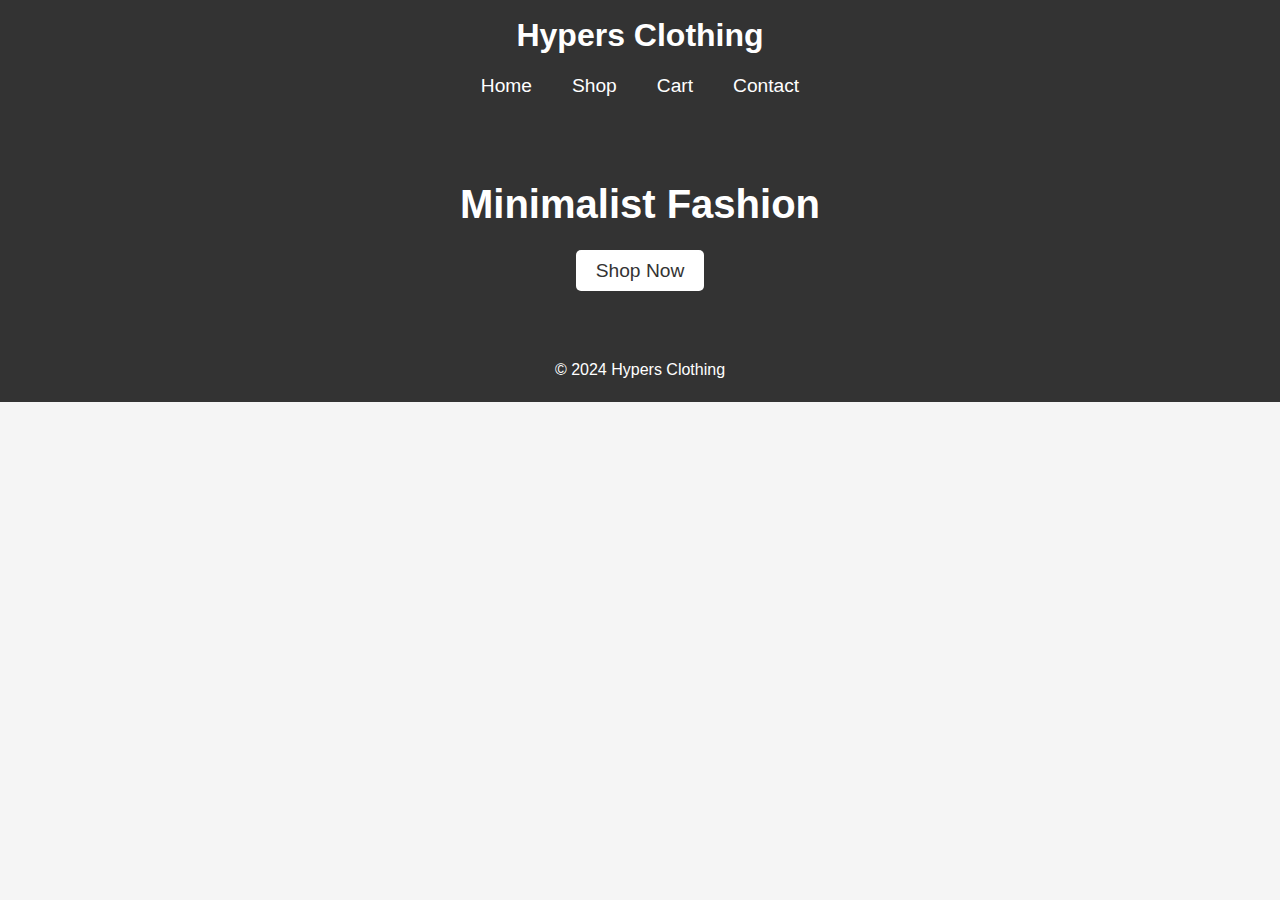
<file: html/index.html>
<!DOCTYPE html>
<html lang="en">
<head>
    <meta charset="UTF-8">
    <meta name="viewport" content="width=device-width, initial-scale=1.0">
    <title>Hypers Clothing</title>
    <link rel="stylesheet" href="../css/style.css"> <!-- Correct path to the CSS file -->
</head>
<body>
    <header>
        <h1>Hypers Clothing</h1>
        <nav>
            <ul>
                <li><a href="index.html">Home</a></li>
                <li><a href="shop.html">Shop</a></li>
                <li><a href="cart.html">Cart</a></li>
                <li><a href="contact.html">Contact</a></li>
            </ul>
        </nav>
    </header>

    <section class="hero">
        <h2>Minimalist Fashion</h2>
        <a href="shop.html" class="btn">Shop Now</a>
    </section>

    <footer>
        <p>&copy; 2024 Hypers Clothing</p>
    </footer>

    <script src="../js/script.js"></script> <!-- Correct path to the JS file -->
</body>
</html>
</file>
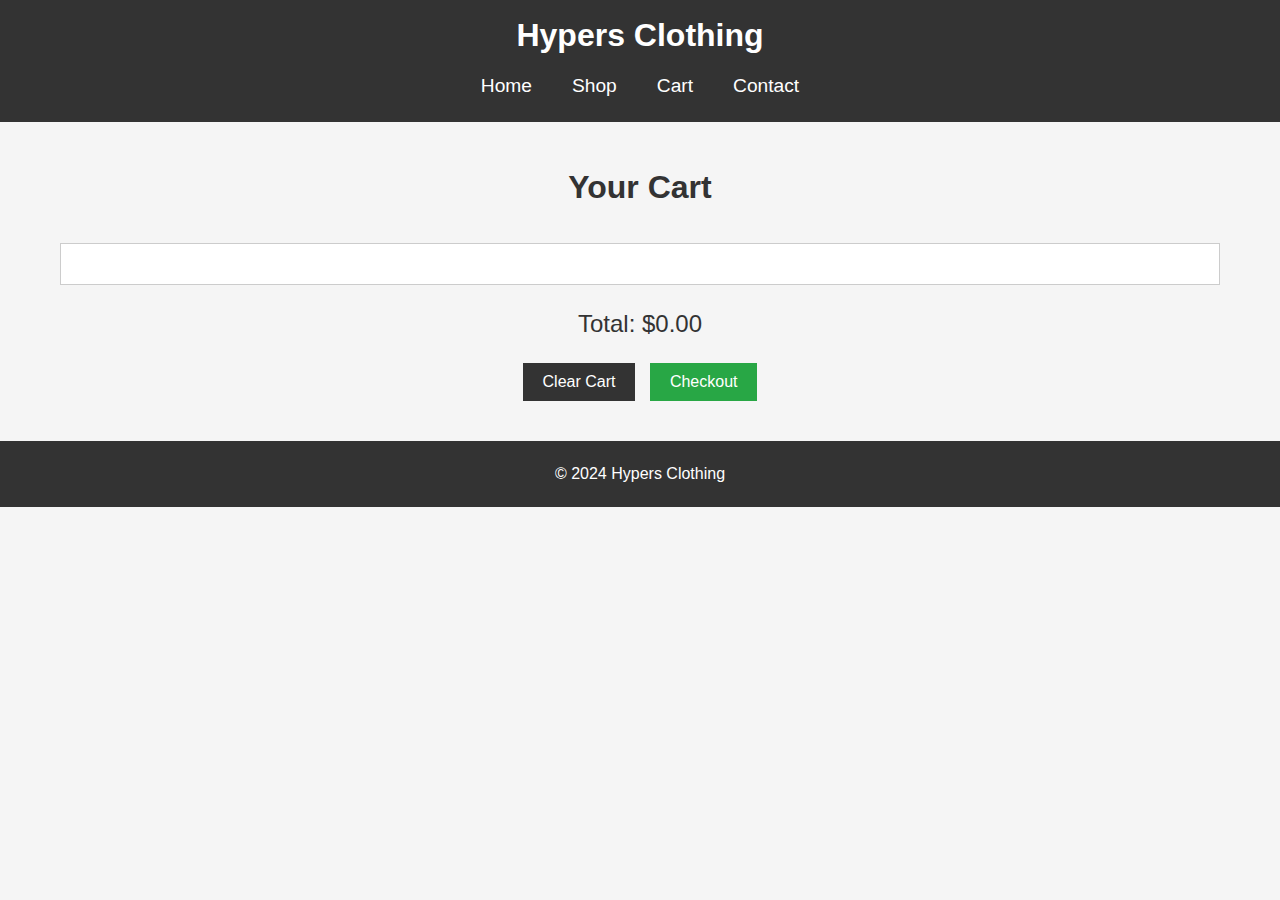
<file: html/cart.html>
<!DOCTYPE html>
<html lang="en">
<head>
    <meta charset="UTF-8">
    <meta name="viewport" content="width=device-width, initial-scale=1.0">
    <title>Your Cart - Hypers Clothing</title>
    <link rel="stylesheet" href="../css/style.css">
</head>
<body>
    <header>
        <h1>Hypers Clothing</h1>
        <nav>
            <ul>
                <li><a href="index.html">Home</a></li>
                <li><a href="shop.html">Shop</a></li>
                <li><a href="cart.html">Cart</a></li>
                <li><a href="contact.html">Contact</a></li>
            </ul>
        </nav>
    </header>

    <section class="cart">
        <h2>Your Cart</h2>
        <div id="cart-items">
            <!-- Cart items will be dynamically loaded here -->
        </div>
        <p id="total-price">Total: $0.00</p>
        <button id="clear-cart">Clear Cart</button>
        <button id="checkout" class="checkout-btn">Checkout</button> <!-- New Checkout button -->
    </section>

    <footer>
        <p>&copy; 2024 Hypers Clothing</p>
    </footer>

    <script src="../js/script.js"></script>
</body>
</html>
</file>
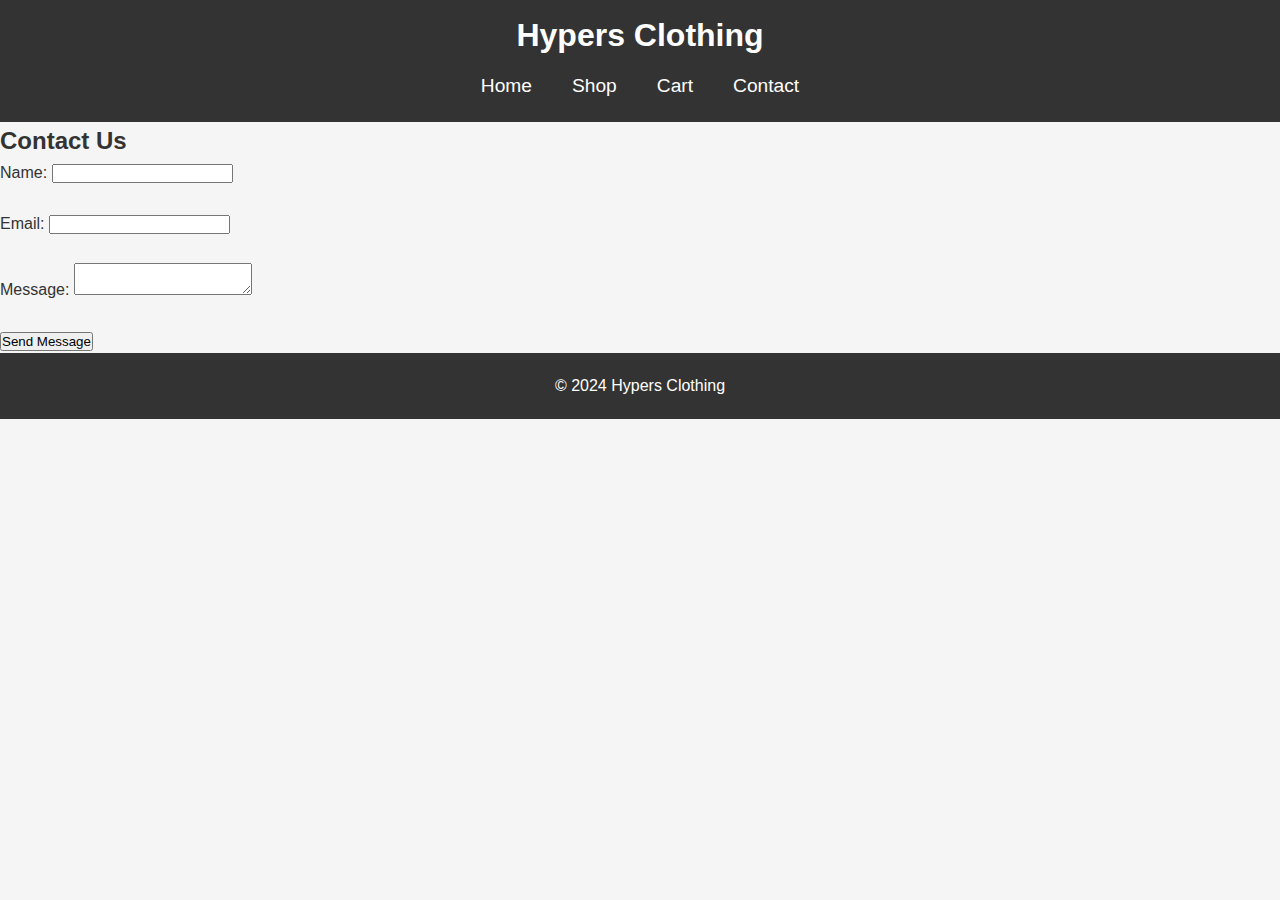
<file: html/contact.html>
<!DOCTYPE html>
<html lang="en">
<head>
    <meta charset="UTF-8">
    <meta name="viewport" content="width=device-width, initial-scale=1.0">
    <title>Contact - Hypers Clothing</title>
    <link rel="stylesheet" href="../css/style.css">
</head>
<body>
    <header>
        <h1>Hypers Clothing</h1>
        <nav>
            <ul>
                <li><a href="index.html">Home</a></li>
                <li><a href="shop.html">Shop</a></li>
                <li><a href="cart.html">Cart</a></li>
                <li><a href="contact.html">Contact</a></li>
            </ul>
        </nav>
    </header>

    <section class="contact">
        <h2>Contact Us</h2>
        <form>
            <label for="name">Name:</label>
            <input type="text" id="name" name="name" required><br><br>

            <label for="email">Email:</label>
            <input type="email" id="email" name="email" required><br><br>

            <label for="message">Message:</label>
            <textarea id="message" name="message" required></textarea><br><br>

            <button type="submit">Send Message</button>
        </form>
    </section>

    <footer>
        <p>&copy; 2024 Hypers Clothing</p>
    </footer>
</body>
</html>
</file>
<file: css/style.css>
/* Reset some basic elements */
* {
    margin: 0;
    padding: 0;
    box-sizing: border-box;
}

body {
    font-family: Arial, sans-serif;
    line-height: 1.6;
    background-color: #f5f5f5;
    color: #333;
    margin: 0;
    padding: 0;
}

header {
    background-color: #333;
    color: white;
    padding: 10px 0;
    text-align: center;
}

header h1 {
    margin: 0;
    font-size: 2em;
}

nav ul {
    list-style: none;
    padding: 0;
    margin: 10px 0;
    display: flex;
    justify-content: center;
}

nav ul li {
    margin: 0 20px;
}

nav ul li a {
    color: white;
    text-decoration: none;
    font-size: 1.2em;
}

nav ul li a:hover {
    text-decoration: underline;
}

/* Hero section */
.hero {
    background-color: #333;
    color: white;
    text-align: center;
    padding: 50px 0;
}

.hero h2 {
    font-size: 2.5em;
    margin-bottom: 20px;
}

.hero .btn {
    background-color: #fff;
    color: #333;
    padding: 10px 20px;
    text-decoration: none;
    font-size: 1.2em;
    border-radius: 5px;
}

.hero .btn:hover {
    background-color: #ccc;
}

/* Product section */
.products {
    max-width: 1200px;
    margin: 40px auto;
    padding: 0 20px;
}

.products h2 {
    text-align: center;
    font-size: 2em;
    margin-bottom: 30px;
}

.product-card {
    background-color: white;
    border: 1px solid #ccc;
    padding: 20px;
    text-align: center;
    margin: 20px;
    width: calc(50% - 40px);
    display: inline-block;
    vertical-align: top;
}

.product-card img {
    max-width: 100%;
    height: auto;
}

.product-card h3 {
    font-size: 1.5em;
    margin: 10px 0;
}

.product-card p {
    font-size: 1.2em;
    color: #333;
}

.product-card button {
    background-color: #333;
    color: white;
    border: none;
    padding: 10px 20px;
    cursor: pointer;
    font-size: 1em;
}

.product-card button:hover {
    background-color: #555;
}

/* Cart section */
.cart {
    max-width: 1200px;
    margin: 40px auto;
    padding: 0 20px;
    text-align: center;
}

.cart h2 {
    font-size: 2em;
    margin-bottom: 30px;
}

#cart-items {
    background-color: white;
    border: 1px solid #ccc;
    padding: 20px;
}

.cart-item {
    display: flex;
    justify-content: space-between;
    padding: 10px 0;
    border-bottom: 1px solid #ddd;
}

.cart-item h4 {
    font-size: 1.2em;
}

.cart-item p {
    font-size: 1.2em;
}

#total-price {
    font-size: 1.5em;
    margin: 20px 0;
}

#clear-cart {
    background-color: #333;
    color: white;
    border: none;
    padding: 10px 20px;
    cursor: pointer;
    font-size: 1em;
}

#clear-cart:hover {
    background-color: #555;
}

/* Footer */
footer {
    text-align: center;
    padding: 20px 0;
    background-color: #333;
    color: white;
}
/* Style for Checkout button */
.checkout-btn {
    background-color: #28a745;
    color: white;
    border: none;
    padding: 10px 20px;
    cursor: pointer;
    font-size: 1em;
    margin-left: 10px;
}

.checkout-btn:hover {
    background-color: #218838;
}
</file>
